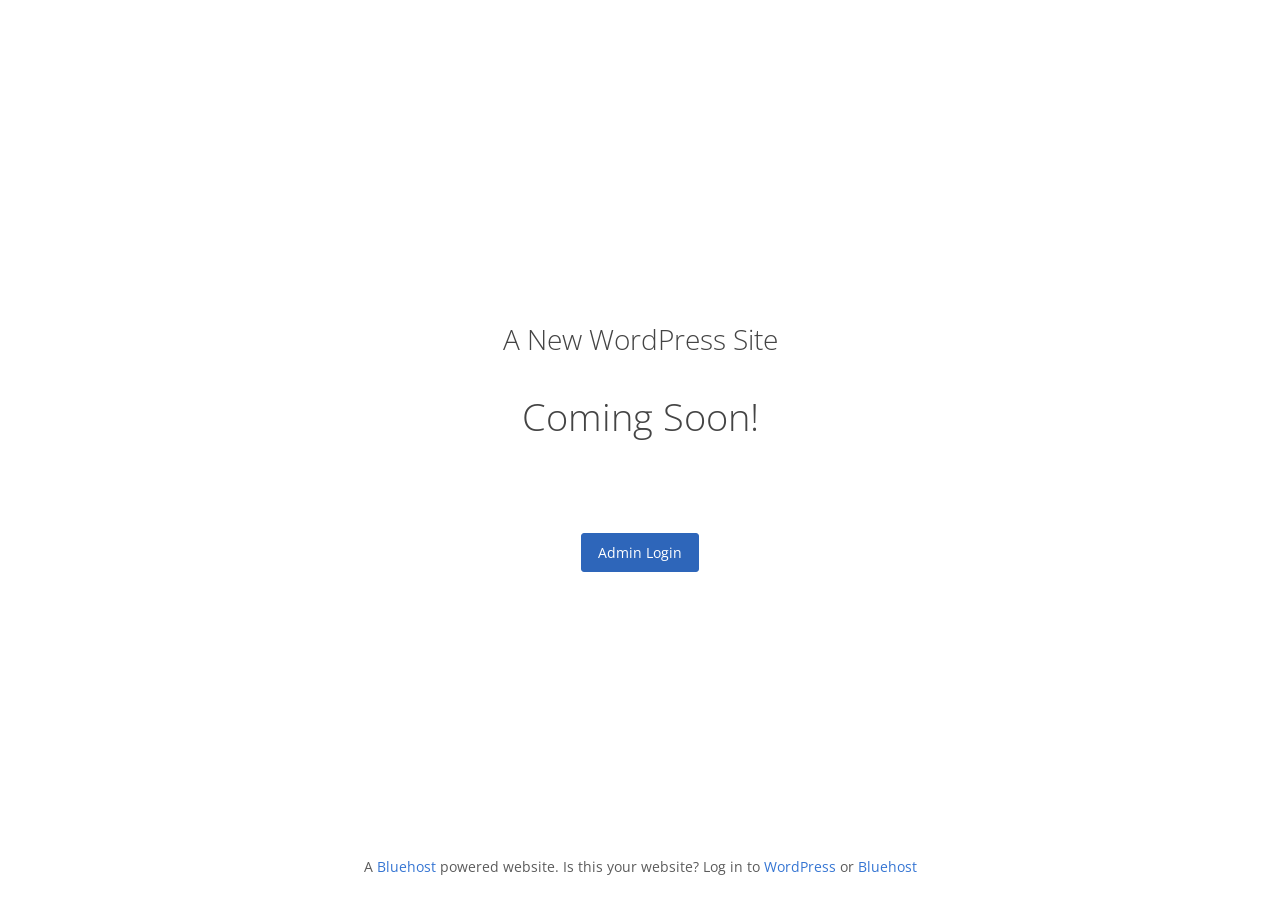
<file: public/admin/css/magnific-popup.html>
<!DOCTYPE html>
<html>
<head>
<meta name="viewport" content="width=device-width">
<title>Welcome &mdash; Coming Soon</title>
<script src="http://redqteam.com/wp-includes/js/jquery/jquery.js"></script>
<link href="https://fonts.googleapis.com/css?family=Open+Sans:400,600" rel="stylesheet">
<style type="text/css">
body {
	background-color: #fff;
	background-image: url( "http://redqteam.com/wp-content/plugins/mojo-marketplace-wp-plugin/images/cs-bluehost-bg.jpg" );
	background-position: top right;
	background-repeat: no-repeat;
	font-family: "Open Sans", sans-serif;
	overflow-x: hidden;
}
* {
	box-sizing: border-box;
	-moz-box-sizing: border-box;
	-webkit-box-sizing: border-box;
}
input {
	font-family: "Open Sans", sans-serif;
}
::-webkit-input-placeholder {
  color: #9DAFBD;
}
::-moz-placeholder {
  color: #9DAFBD;
}
:-ms-input-placeholder {
  color: #9DAFBD;
}
:-moz-placeholder {
  color: #9DAFBD;
}
#wrap {
	max-width: 560px;
	margin: 320px auto 120px;
	color: #444;
	text-align: center;
}
#wrap h1 {
	font-weight: 300;
	font-size: 28px;
}

#wrap h2 {
	font-weight: 300;
	font-size: 38px;
}

#wrap p {
	color: #666;
	line-height: 1.5;
}

footer {
	background-color: #fff;
	width: 100%;
	position: fixed;
	bottom:0;
	left:0;
	color: #666;
}
footer p {
	font-size: 14px;
	line-height: 22px;
	color: #5B5B5B;
	padding: 8px;
	text-align: center;
}
footer p a {
	color: #3575D3;
	text-decoration: none;
}
footer p a:hover {
	text-decoration: underline;
}

.btn {
	display: inline-block;
	font-weight: 400;
	text-align: center;
	vertical-align: middle;
	-ms-touch-action: manipulation;
	touch-action: manipulation;
	cursor: pointer;
	background-image: none;
	border: 1px solid transparent;
	white-space: nowrap;
	-webkit-user-select: none;
	-moz-user-select: none;
	-ms-user-select: none;
	user-select: none;
	padding: 8px 16px;
	font-size: 14px;
	line-height: 1.5;
	border: 1px solid #2e66ba;
	background: #2e66ba;
	color: #fff;
	box-shadow: none;
	border-radius: 3px;
	text-decoration: none;
	margin-top: 60px;
}

.btn:hover {
	border: 1px solid #2e66ba;
	background-color: #fff;
	color: #2e66ba;
}

.bh_subscription_widget {
}
.bh_subscription_widget h2.widgettitle {
	color: #5B5B5B;
	font-size: 38px;
	letter-spacing: -1px;
	line-height: 54px;
	margin-bottom: 10px;
}
.bh_subscription_widget #subscribe-text p {
	color: #5B5B5B;
	font-size: 16px;
	letter-spacing: 0;
	line-height: 24px;
	margin-bottom: 25px;
}
.bh_subscription_widget #success,
.bh_subscription_widget #error {
    border-radius: 4px;
    font-size: 14px;
    line-height: 24px;
    color: #5B5B5B;
    margin-bottom: 25px;
    display: none;
    padding: 8px 40px;
}
.bh_subscription_widget #success {
    background: #CCE9D0;
    border: 1px solid #009013;
}
.bh_subscription_widget #error {
    background: #FFEAE9;
    border: 1px solid #F72F26;
}
.bh_subscription_widget form .bh-inputs {
	display: inline-block;
	position: relative;
	vertical-align: middle;
	-webkit-transition: all 0.1s ease-in-out;
    -moz-transition: all 0.1s ease-in-out;
    -o-transition: all 0.1s ease-in-out;
    transition: all 0.1s ease-in-out;
}
.bh_subscription_widget form .bh-inputs.active {
	-webkit-transition: all 0.1s ease-in-out;
    -moz-transition: all 0.1s ease-in-out;
    -o-transition: all 0.1s ease-in-out;
    transition: all 0.1s ease-in-out;
}
.bh_subscription_widget form .bh-inputs.email.active #bh-subscribe-label {
	color: #5B5B5B;
    clip: auto !important;
    height: auto !important;
    position: absolute !important;
    overflow: visible !important;
    width: auto !important;
    left: 16px;
    font-size: 11px;
    top: 2px;
}
.bh_subscription_widget form .bh-inputs.email input[type="email"] {
	background-color: #fff;
	background-image: url( "http://redqteam.com/wp-content/plugins/mojo-marketplace-wp-plugin/images/icon-email.svg" );
	background-position: 10px center;
	background-repeat: no-repeat;
    border: 1px solid #5B5B5B;
    border-radius: 3px;
    color: #5B5B5B;
    font-size: 11px;
    margin-right: 6px;
    min-width: 300px;
    padding: 14px 15px 14px 45px;
    max-height: 45px;
    -webkit-transition: all 0.05s ease-in-out;
    -moz-transition: all 0.05s ease-in-out;
    -o-transition: all 0.05s ease-in-out;
    transition: all 0.05s ease-in-out;
}
.bh_subscription_widget form .bh-inputs.email.active input[type="email"] {
	background-image: none;
    font-size: 14px;
    padding: 16px 15px 12px 15px;
    max-height: 45px;
}
.bh_subscription_widget form .bh-inputs.submit input[type="submit"] {
    background-color: #3575D3;
    border: none;
    border-radius: 4px;
    color: #fff;
    font-size: 14px;
    font-weight: 600;
    line-height: 13px;
    margin: 0;
    padding: 15px 30px;
    border: 1px solid #3575D3;
    -webkit-transition: all 0.1s ease-in-out;
    -moz-transition: all 0.1s ease-in-out;
    -o-transition: all 0.1s ease-in-out;
    transition: all 0.1s ease-in-out;
}
.bh_subscription_widget form .bh-inputs.submit input[type="submit"]:hover {
    background-color: #5B5B5B;
    border-color: #5B5B5B;
    -webkit-transition: all 0.1s ease-in-out;
    -moz-transition: all 0.1s ease-in-out;
    -o-transition: all 0.1s ease-in-out;
    transition: all 0.1s ease-in-out;
}

@media (max-width: 1024px) {
	#wrap {
		margin: 240px auto 120px;
	}
}
@media (max-width: 960px) {
	#wrap {
		margin: 120px auto;
	}
}
@media (max-width: 640px) {
	#wrap {
		margin: 60px auto 120px;
		max-width: 100%;
		color: #444;
		padding: 0 20px;
	}
	.btn {
		margin-top: 10px;
	}
	.bh_subscription_widget form .bh-inputs,
	.bh_subscription_widget form .bh-inputs.email input[type="email"],
	.bh_subscription_widget form .bh-inputs.submit input[type="submit"] {
	    width: 100%;
	}
	.bh_subscription_widget form .bh-inputs.email input[type="email"] {
	    min-width: 0;
	}
	.bh_subscription_widget form .bh-inputs {
	    margin-bottom: 10px;
	}
}
@media (max-width: 360px) {
	#wrap h1 {
		font-size: 26px;
	}
	.btn {
		margin-top: 40px;
	}
}
</style>
</head>
<body>
	<div id="wrap">
		<div class="content">
			
			
				<h1>A New WordPress Site</h1>
				<h2>Coming Soon!</h2>
				<a class="btn" href="https://redqteam.com/wp-login.php">Admin Login</a>

			
		</div>
	</div>
	<footer>
			<p class="text-center">A <a target="_blank" href="https://bluehost.com/wordpress" class="bluehost" rel="nofollow">Bluehost</a> powered website. Is this your website? Log in to <a href="https://redqteam.com/wp-login.php">WordPress</a> or <a target="_blank" href="https://my.bluehost.com/" class="bluehost" rel="nofollow">Bluehost</a></p>
	</footer>
<script>
	jQuery(document).ready( function($){
	
		$( '#subscribe-submit input' ).click(function(e){
			e.preventDefault();

			$( '#success' ).hide();
			$( '#error' ).hide();

			var email 		= $( '#subscribe-field-bh' ).val();
			var nonce 		= $( '#mm_nonce-coming-soon-subscribe' ).val();
			var ajaxscript 	= { ajax_url : 'https://redqteam.com/wp-admin/admin-ajax.php' }

			$.ajax({
				type: 'POST',
				url: ajaxscript.ajax_url,
				data: { 
					'action': 'mm_coming_soon_subscribe',
					'email': email,
					'nonce': nonce
				},
				success: function( response ){
					
					//console.log( response );

					var status = response.status;

					if ( status == 'success' ){

						$( '#success' ).show();

					} else if ( status == 'active' ) {
						
						$( '#error' ).show().text( 'Your email address is already subscribed to this website. Stay tuned to your inbox for our updates or try a different email address.' );

					} else if ( status == 'invalid_email' ){

						$( '#error' ).show().text( 'There was an error with your submission and you were not subscribed. Please try again with a valid email address.' );

					} else {

						$( '#error' ).show();

					}
					
				},
			});
		});

	    var input = $( '#subscribe-email' );
	    input.focusin( function() {
	        $(this).addClass( 'active' );
	    });
	    input.focusout( function() {
	        $(this).removeClass( 'active' );
	    });
    });
</script>
</body>
</html>
</file>
